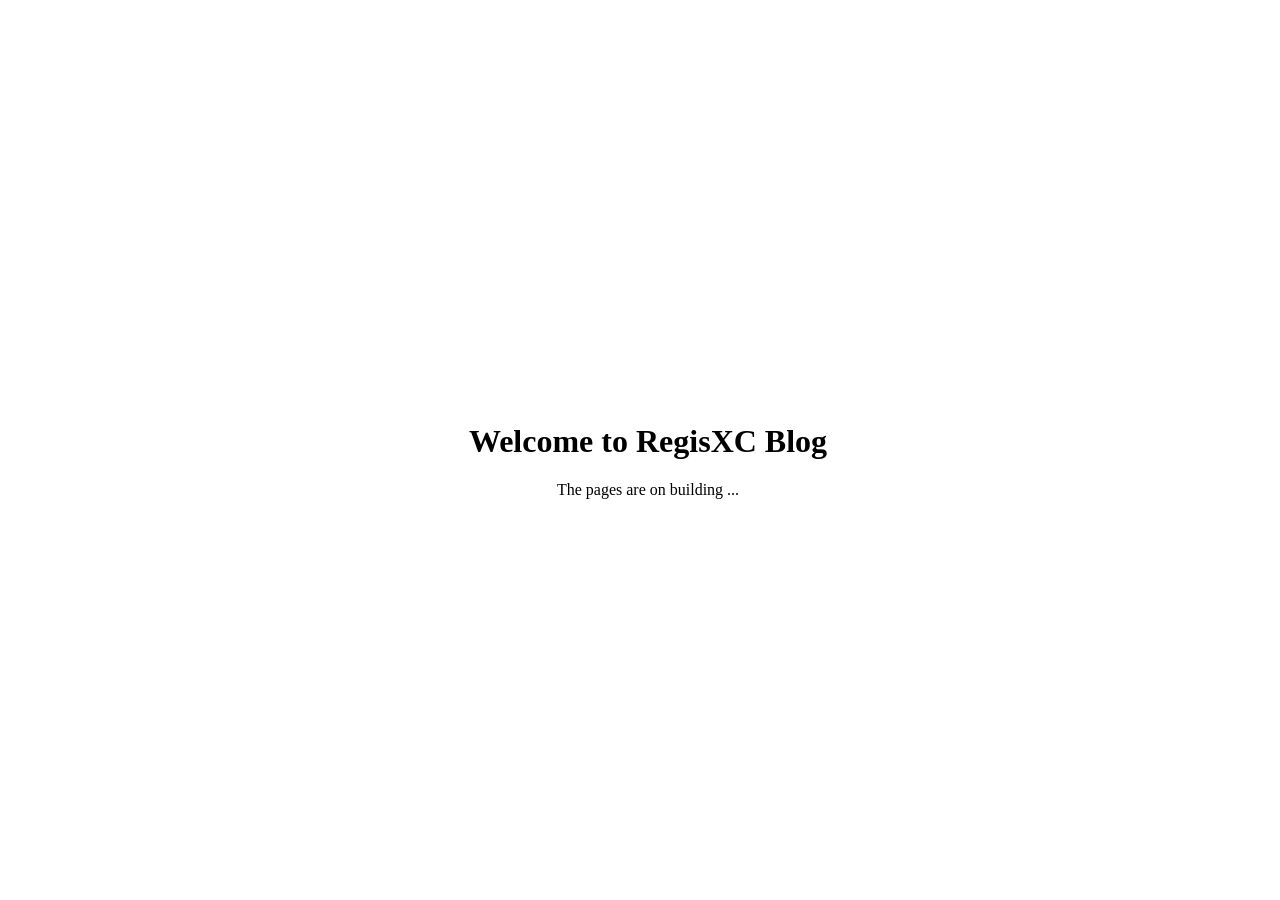
<file: Index.html>
<html lang="zh-cn">
<head>
    <meta charset="UTF-8">
    <meta name="viewport" content="width=device-width, initial-scale=1.0">
    <meta http-equiv="X-UA-Compatible" content="ie=edge">
    <title>RegisXC Blog</title>
    <link rel="stylesheet" href="css/index.css">
</head>
<body>
    <div class="building-cover">
        <div>
            <h1>Welcome to RegisXC Blog</h1>
            <p>The pages are on building ...</p>
        </div>
    </div>
</body>
</html>
</file>
<file: css/index.css>
.building-cover {
    display: flex;
    width: 100%;
    height: 100%;
    align-items: center;
    position: fixed;
    z-index: 10000;
}

.building-cover > *{
    margin:0 auto;
}

.building-cover p,
.building-cover h1 {
    text-align: center;
}
</file>
